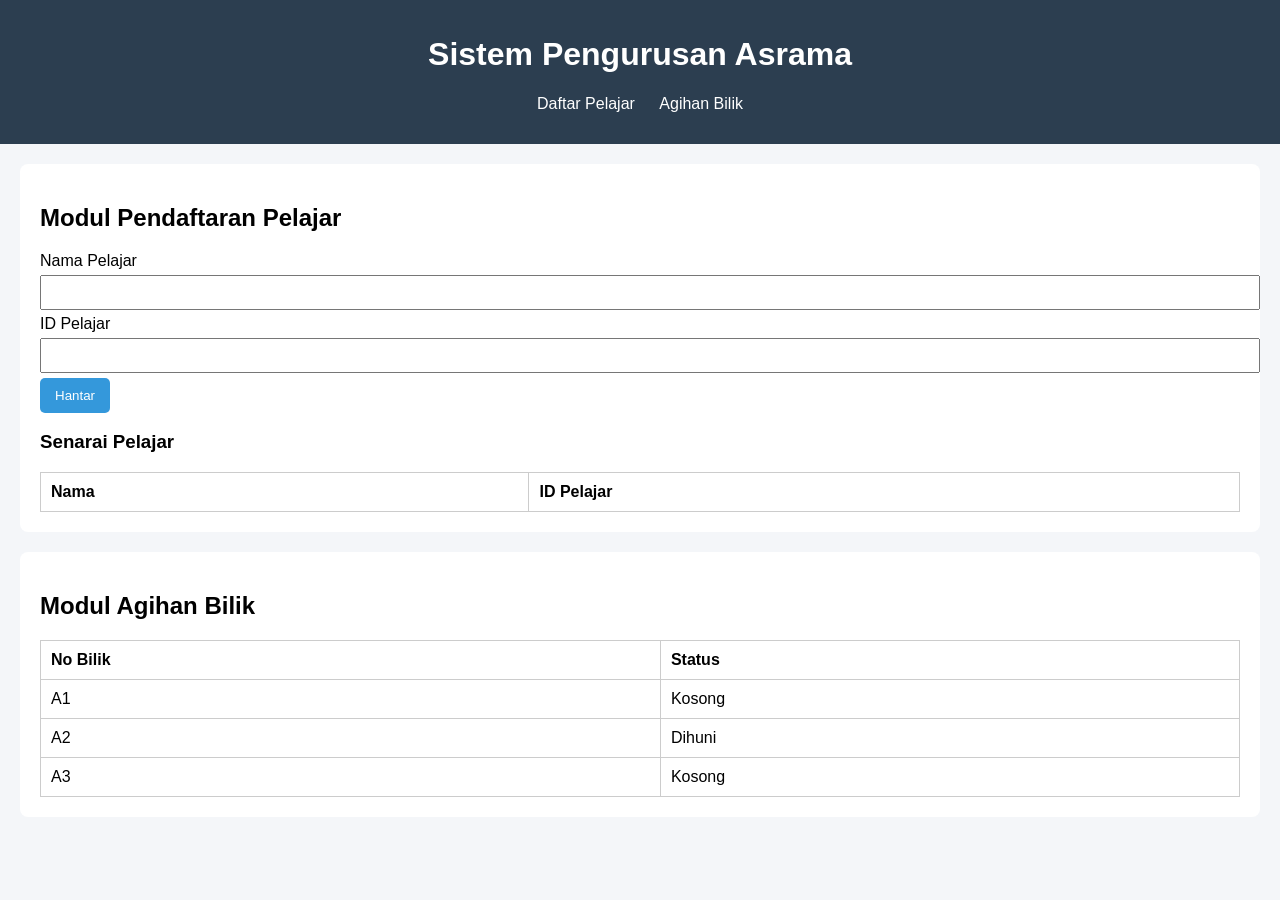
<file: index.html>
<!DOCTYPE html>
<html lang="ms">
<head>
<meta charset="UTF-8">
<meta name="viewport" content="width=device-width, initial-scale=1.0">
<title>Sistem Pengurusan Asrama</title>

<style>
body{
    font-family: Arial, sans-serif;
    margin:0;
    background:#f4f6f9;
}

header{
    background:#2c3e50;
    color:white;
    padding:15px;
    text-align:center;
}

nav ul{
    list-style:none;
    padding:0;
}

nav ul li{
    display:inline;
    margin:0 10px;
}

nav a{
    color:white;
    text-decoration:none;
}

main{
    padding:20px;
}

section{
    background:white;
    padding:20px;
    margin-bottom:20px;
    border-radius:8px;
}

input{
    padding:8px;
    margin:5px 0;
    width:100%;
}

button{
    padding:10px 15px;
    background:#3498db;
    color:white;
    border:none;
    border-radius:5px;
    cursor:pointer;
}

button:hover{
    background:#2980b9;
}

table{
    width:100%;
    border-collapse:collapse;
    margin-top:15px;
}

table, th, td{
    border:1px solid #ccc;
}

th, td{
    padding:10px;
    text-align:left;
}
</style>

</head>
<body>

<header>
<h1>Sistem Pengurusan Asrama</h1>
<nav>
<ul>
<li><a href="#daftar">Daftar Pelajar</a></li>
<li><a href="#bilik">Agihan Bilik</a></li>
</ul>
</nav>
</header>

<main>

<section id="daftar">
<h2>Modul Pendaftaran Pelajar</h2>

<form id="formPelajar">
<label>Nama Pelajar</label>
<input type="text" id="nama" required>

<label>ID Pelajar</label>
<input type="text" id="idPelajar" required>

<button type="submit">Hantar</button>
</form>

<h3>Senarai Pelajar</h3>

<table>
<thead>
<tr>
<th>Nama</th>
<th>ID Pelajar</th>
</tr>
</thead>
<tbody id="senaraiPelajar"></tbody>
</table>

</section>

<section id="bilik">
<h2>Modul Agihan Bilik</h2>

<table>
<tr>
<th>No Bilik</th>
<th>Status</th>
</tr>

<tr>
<td>A1</td>
<td>Kosong</td>
</tr>

<tr>
<td>A2</td>
<td>Dihuni</td>
</tr>

<tr>
<td>A3</td>
<td>Kosong</td>
</tr>

</table>

</section>

</main>

<script>

document.getElementById("formPelajar").addEventListener("submit", function(e){

e.preventDefault();

let nama = document.getElementById("nama").value;
let id = document.getElementById("idPelajar").value;

let table = document.getElementById("senaraiPelajar");

let row = table.insertRow();

row.insertCell(0).innerText = nama;
row.insertCell(1).innerText = id;

document.getElementById("formPelajar").reset();

});

</script>

</body>
</html>
</file>
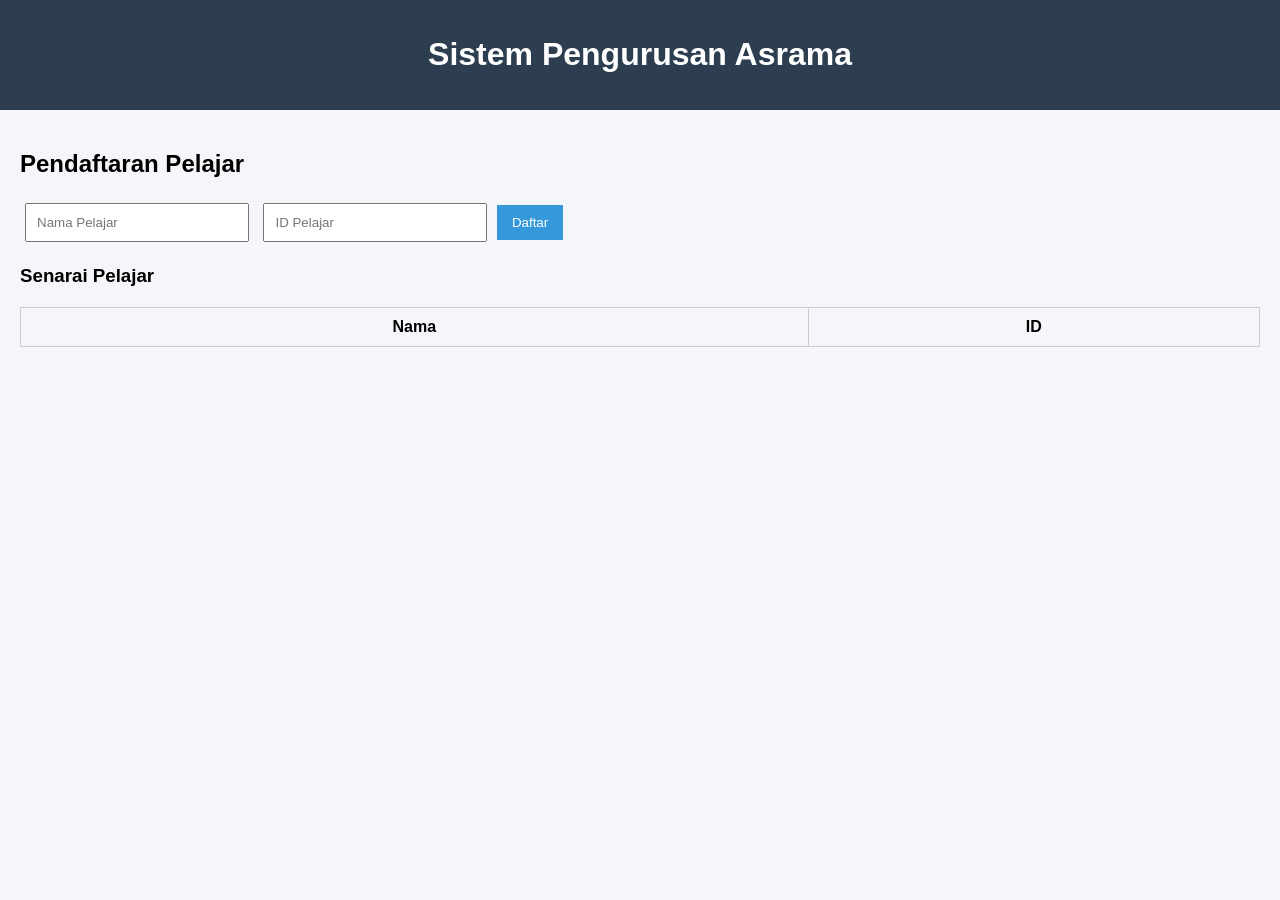
<file: dashboard.html>
<!DOCTYPE html>

<html lang="ms">
<head>
<meta charset="UTF-8">
<title>Dashboard Asrama</title>
<link rel="stylesheet" href="style.css">
</head>

<body>

<header>
<h1>Sistem Pengurusan Asrama</h1>
</header>

<main>

<h2>Pendaftaran Pelajar</h2>

<input type="text" id="nama" placeholder="Nama Pelajar">
<input type="text" id="idPelajar" placeholder="ID Pelajar">

<button onclick="tambahPelajar()">Daftar</button>

<h3>Senarai Pelajar</h3>

<table>
<tr>
<th>Nama</th>
<th>ID</th>
</tr>

<tbody id="senarai"></tbody>

</table>

</main>

<script src="script.js"></script>

</body>
</html>
</file>
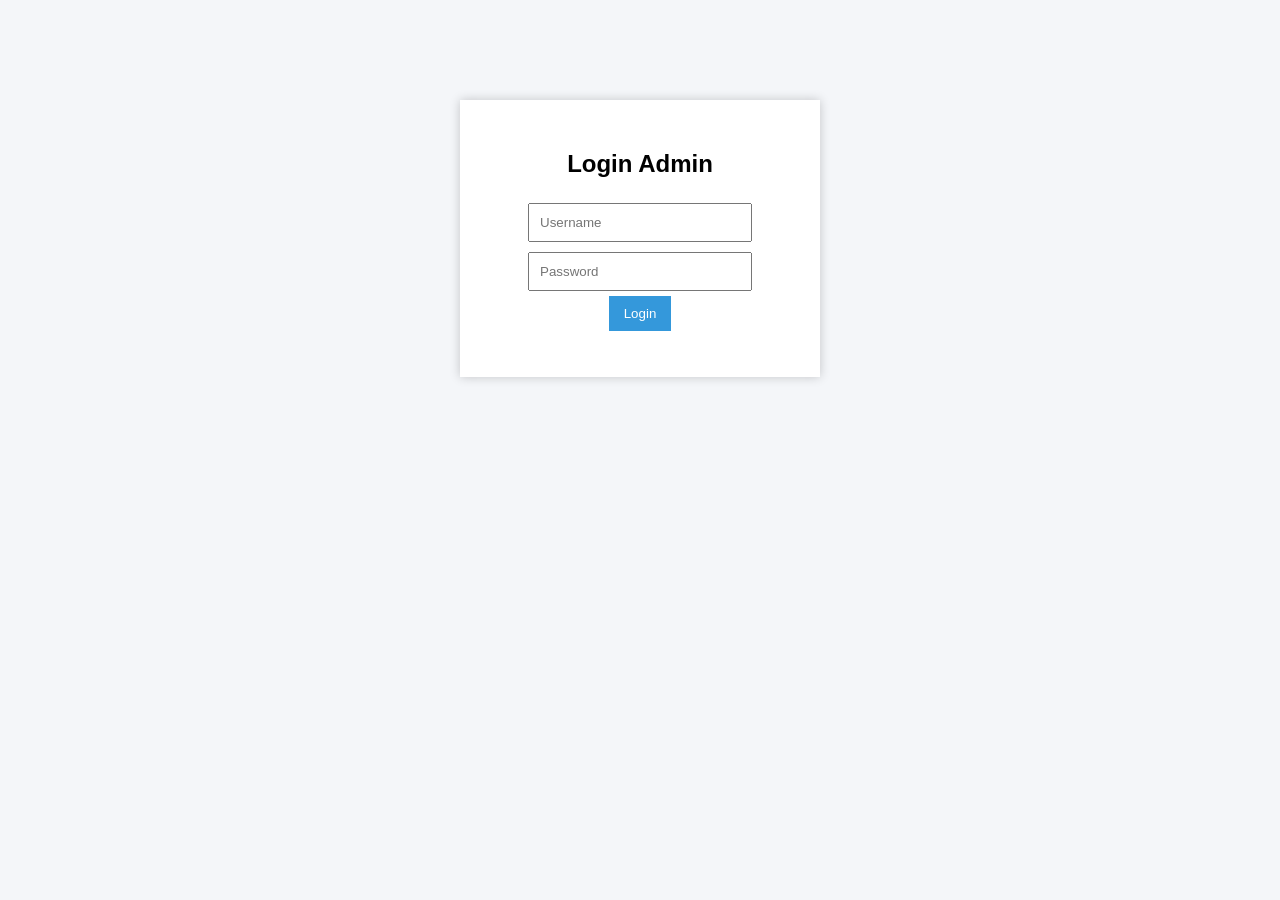
<file: login.html>
<!DOCTYPE html>

<html lang="ms">
<head>
<meta charset="UTF-8">
<title>Login Sistem Asrama</title>
<link rel="stylesheet" href="style.css">
</head>

<body>

<div class="login-box">
<h2>Login Admin</h2>

<input type="text" id="username" placeholder="Username">
<input type="password" id="password" placeholder="Password">

<button onclick="login()">Login</button>

<p id="msg"></p>
</div>

<script src="script.js"></script>

</body>
</html>
</file>
<file: style.css>
body{
font-family: Arial;
background:#f4f6f9;
margin:0;
}

header{
background:#2c3e50;
color:white;
padding:15px;
text-align:center;
}

main{
padding:20px;
}

input{
padding:10px;
margin:5px;
width:200px;
}

button{
padding:10px 15px;
background:#3498db;
color:white;
border:none;
cursor:pointer;
}

button:hover{
background:#2980b9;
}

table{
margin-top:20px;
border-collapse:collapse;
width:100%;
}

table,th,td{
border:1px solid #ccc;
}

th,td{
padding:10px;
}

.login-box{
width:300px;
margin:100px auto;
background:white;
padding:30px;
text-align:center;
box-shadow:0 0 10px rgba(0,0,0,0.2);
}
</file>
